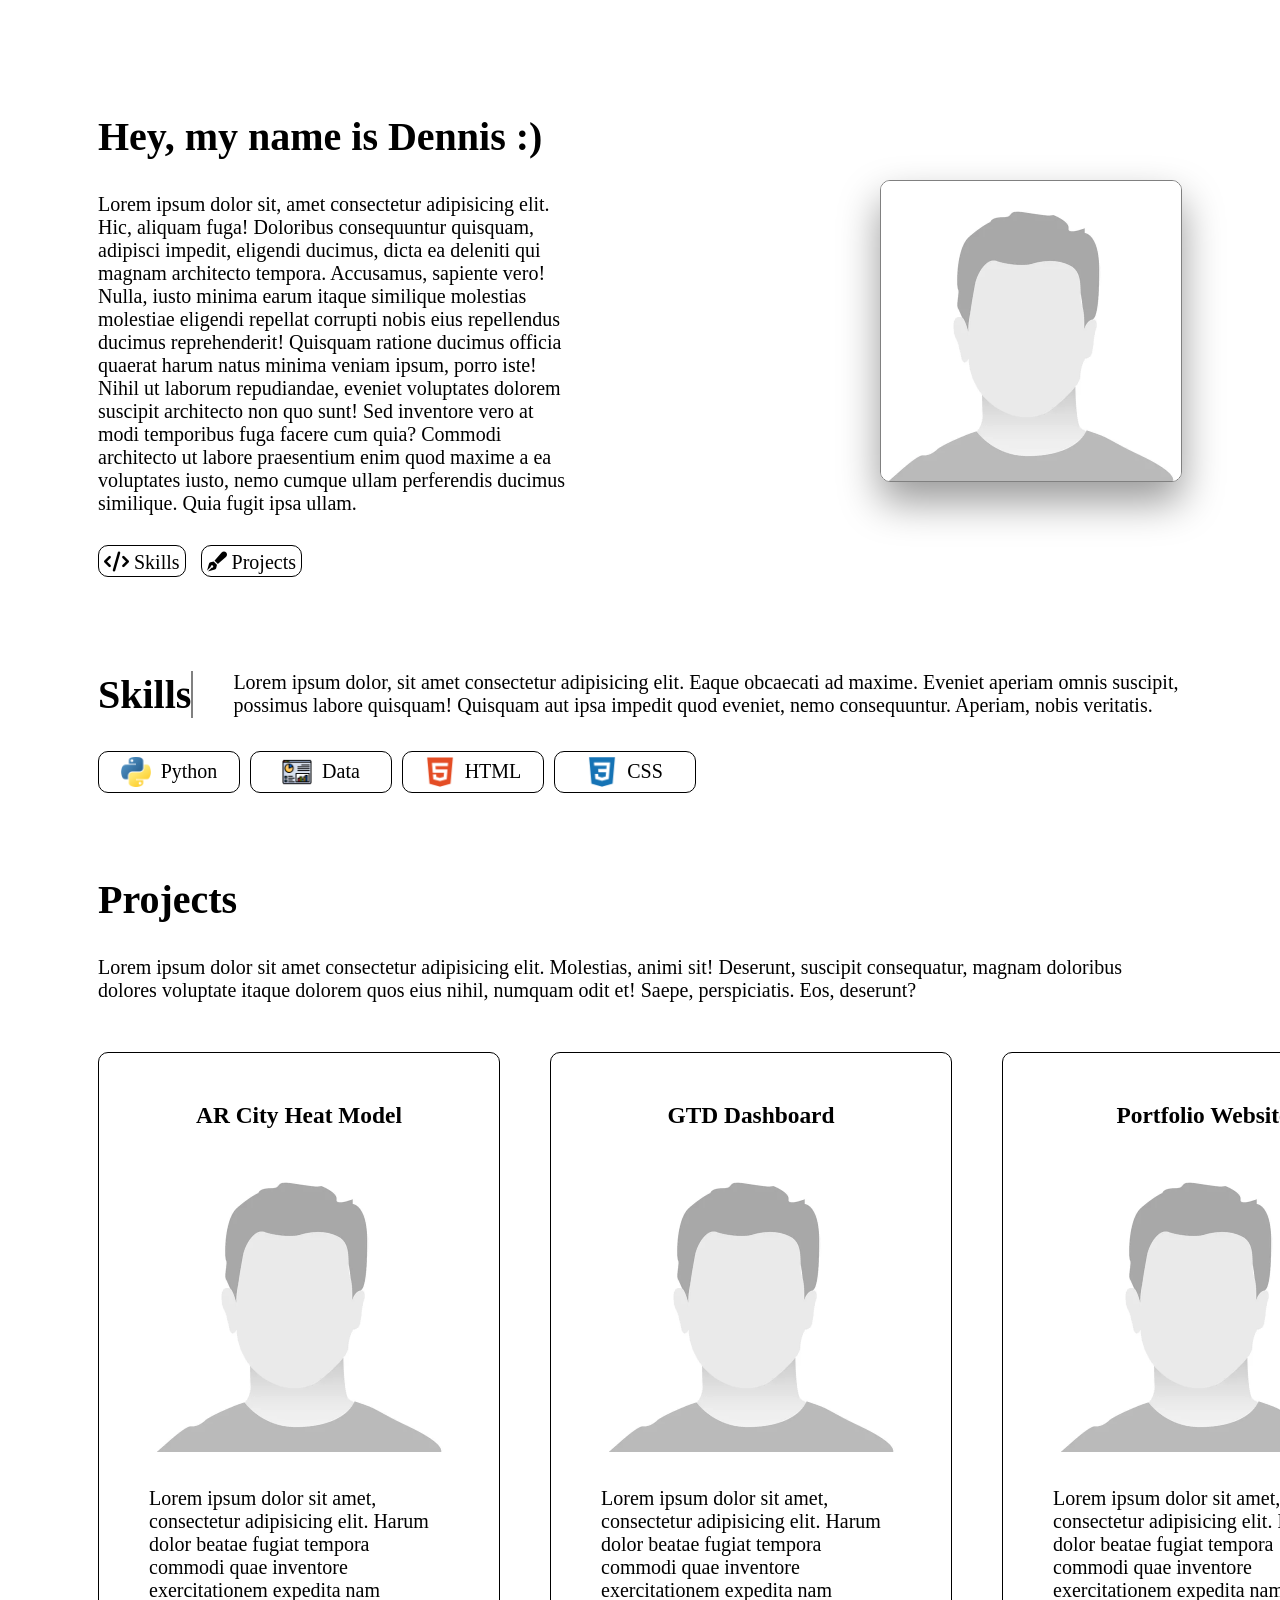
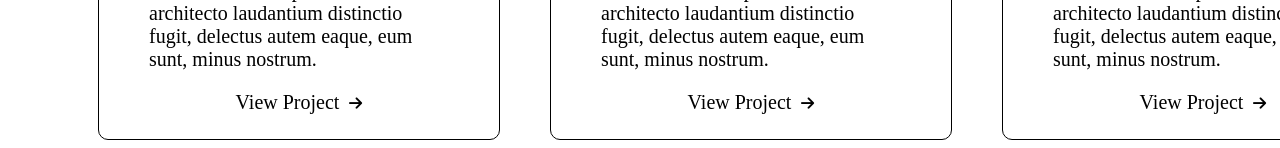
<file: index.html>
<!DOCTYPE html>
<html lang="en">
<head>
    <meta charset="UTF-8">
    <meta name="viewport" content="width=device-width, initial-scale=1.0">

    <!-- link icons -->
    <link rel="stylesheet" href="https://cdnjs.cloudflare.com/ajax/libs/font-awesome/6.5.1/css/all.min.css"/>

    <!-- link stylesheets-->
    <link rel="stylesheet" href="css/personal-info.css"/>
    <link rel="stylesheet" href="css/skills.css"/>
    <link rel="stylesheet" href="css/projects.css"/>

    <title>Portfolio Dennis Gianelli</title>
</head>

<body>

<!-- main part -->
<main>
    <!-- section 1 - personal info -->
    <section class="personal-info">
        <div class="text">
            <h2>Hey, my name is Dennis :)</h2>
            <p>Lorem ipsum dolor sit, amet consectetur adipisicing elit. Hic, aliquam fuga! Doloribus consequuntur quisquam, adipisci impedit, eligendi ducimus, dicta ea deleniti qui magnam architecto tempora.
                Accusamus, sapiente vero! Nulla, iusto minima earum itaque similique molestias molestiae eligendi repellat corrupti nobis eius repellendus ducimus reprehenderit! Quisquam ratione ducimus officia
                quaerat harum natus minima veniam ipsum, porro iste! Nihil ut laborum repudiandae, eveniet voluptates dolorem suscipit architecto non quo sunt! Sed inventore vero at modi temporibus fuga facere cum quia?
                Commodi architecto ut labore praesentium enim quod maxime a ea voluptates iusto, nemo cumque ullam perferendis ducimus similique. Quia fugit ipsa ullam.
            </p>
            <div class="quickjumps">

                <!-- skills quickjump -->
                <a href="#skills">
                    <i class="fa-solid fa-code"></i>
                    <span>Skills</span>
                </a>

                <!-- projects quickjump -->
                <a href="#projects">
                    <i class="fa-solid fa-pen-fancy"></i>
                    <span>Projects</span>
                </a>
            </div>
        </div>
        <div class = "image">
            <img src="images/face-placeholder.webp" alt="Dennis Gianelli placeholder">
        </div>
    </section>

    <!-- section 2 - skills -->
     <section id="skills" class="skills-section">
        <div class="header-text">
        <h2>Skills</h2>
        <p>Lorem ipsum dolor, sit amet consectetur adipisicing elit. Eaque obcaecati ad maxime. Eveniet aperiam omnis suscipit, possimus labore quisquam! Quisquam aut ipsa impedit quod eveniet, nemo consequuntur. Aperiam, nobis veritatis. </p>
        </div>

        <!-- logos beside each other -->
        <div class="cells">
    
            <div class="cell" id="python-cell">
                <img src="images/python-logo.webp" alt="python logo">
                <span>Python</span>
            </div>

            <div class="cell" id="data-cell">
                <img src="images/datavis-logo.webp" alt="data visualization logo">
                <span>Data</span>
            </div>
            
            <div class="cell" id="html-cell">
                <img src="images/html-logo.webp" alt="html logo">
                <span>HTML</span>
            </div>

            <div class="cell" id="css-cell">
                <img src="images/css-logo.webp" alt="css logo">
                <span>CSS</span>
            </div>
        </div>
     </section>

     <!-- section 3 - projects -->
      <section id="projects" class="project-section">
        <h2>Projects</h2>
        <div class="text">
            Lorem ipsum dolor sit amet consectetur adipisicing elit. Molestias, animi sit! Deserunt, suscipit consequatur, magnam doloribus dolores voluptate itaque dolorem quos eius nihil, numquam odit et! Saepe, perspiciatis. Eos, deserunt?
        </div>
        <div class="cells">

            <!-- project 1 - ar city heat model -->
            <a href="projects/project1.html" class="project-card">
                <h3>AR City Heat Model</h3>
                <img src="images/face-placeholder.webp" alt="ar city heat model preview">
                <p>Lorem ipsum dolor sit amet, consectetur adipisicing elit. Harum dolor beatae fugiat tempora commodi quae inventore exercitationem expedita nam architecto laudantium distinctio fugit, delectus autem eaque, eum sunt, minus nostrum.</p>
                <span class="view-project">
                    View Project 
                    <i class="fa-solid fa-arrow-right"></i>
                </span>
            </a>

            <!-- project 2 - gtd data dashboard -->
            <a href="projects/project2.html" class="project-card">
                <h3>GTD Dashboard</h3>
                <img src="images/face-placeholder.webp" alt="data visualization preview">
                <p>Lorem ipsum dolor sit amet, consectetur adipisicing elit. Harum dolor beatae fugiat tempora commodi quae inventore exercitationem expedita nam architecto laudantium distinctio fugit, delectus autem eaque, eum sunt, minus nostrum.</p>
                <span class="view-project">
                    View Project 
                    <i class="fa-solid fa-arrow-right"></i>
                </span>
            </a>

            <!-- project 3 - this website -->
            <a href="projects/project3.html" class="project-card">
                <h3>Portfolio Website</h3>
                <img src="images/face-placeholder.webp" alt="website preview">
                <p>Lorem ipsum dolor sit amet, consectetur adipisicing elit. Harum dolor beatae fugiat tempora commodi quae inventore exercitationem expedita nam architecto laudantium distinctio fugit, delectus autem eaque, eum sunt, minus nostrum.</p>
                <span class="view-project">
                    View Project 
                    <i class="fa-solid fa-arrow-right"></i>
                </span>
            </a>

        </div>

      </section>

</main>

</body>
</html>
</file>
<file: css/personal-info.css>
/* section 1 - personal info */

.personal-info {
    display: flex;
    align-items: center;

    padding: 0 90px;        /* space INSIDE element's border */
    margin-top: 80px;       /* space OUTSIDE the border*/
    margin-bottom: 50px;
    gap: 60px;

    color: black;
    font-size: 20px;
}

.personal-info .text h2 {
    font-size: 40px;
}

.personal-info .text .quickjumps a {
    display: inline-block;

    margin: 10px 10px 10px 0;
    height: 20px;
    padding: 5px;

    text-decoration: none;

    color: black;

    border: 1.5px solid black;
    border-radius: 10px;
    transition: 0.5s;
}

.personal-info .text .quickjumps a:hover {
    transform: translateY(-3px);
    box-shadow: 0 10px 20px rgba(0,0,0,0.4);
}

.personal-info .image {
    justify-content: right;
    margin-left: 250px;
}

.personal-info .image img {
    width: 300px;

    border: 1.5px solid gray;
    border-radius: 10px;
    
    box-shadow: 0 20px 40px rgba(0, 0, 0, 0.4);
    transition: all 0.5s ease-out;
}

.personal-info .image img:hover {
    box-shadow: 0px 20px 40px rgba(0, 0, 0, 0.6);
}
</file>
<file: css/skills.css>
/* section 2 - skills */

.skills-section {
    flex-direction: column;
    align-items: center;

    padding: 0 90px;        /* space INSIDE element's border */
    margin-bottom: 50px;

    color: black;
    font-size: 20px;
}

.skills-section .header-text {
    display: flex;
    align-items: center;

    gap: 40px;
}

@keyframes blink {
    0% { border-color: grey; }
    50% { border-color: transparent; }
    100% { border-color: grey; }
}

.skills-section .header-text h2 {
    font-size: 40px;

    border-right: 2px solid grey;
    animation: blink 1.5s infinite;
}

.skills-section .header-text p {
    max-width: 1000px;
}

.skills-section .cells {
    display: flex;
    gap: 10px;
}

.skills-section .cells .cell {
    display: flex;
    justify-content: center;
    align-items: center;

    gap: 10px;
    width: 100px;
    height: 20px;
    padding: 10px 20px;

    border: 1.5px solid black;
    border-radius: 10px;
    transition: 0.5s;
}

.skills-section .cells .cell:hover {
    transform: translateY(-3px);
    border-color: black;
}

.skills-section .cells .cell img {
    width: 30px;
    height: 30px;
}

#python-cell:hover, #css-cell:hover {
    box-shadow: 0 10px 20px rgba(2, 133, 240, 0.4);
}

#data-cell:hover {
    box-shadow: 0 10px 20px rgb(255, 174, 0, 0.4);
}

#html-cell:hover {
    box-shadow: 0 10px 20px rgba(255, 94, 0, 0.4);
}
</file>
<file: css/projects.css>
/* section 3 - projects */

.project-section {
    display: flex;
    flex-direction: column;

    padding: 0px 90px;        /* space INSIDE element's border */

    color: black;
    font-size: 20px;
}

.project-section h2 {
    font-size: 40px;
}

.project-section .cells {
    display: flex;
    flex-direction: row;

    margin-top: 50px;
}

.project-section .cells .project-card {
    display: flex;
    flex-direction: column;
    align-items: center;

    text-decoration: none;
    color: black;

    border: 1.5px solid black;
    border-radius: 10px;

    margin-right: 50px;
    padding: 25px 50px 25px 50px;

    transition: 0.5s;
}

.project-section .cells .project-card:last-child {
    margin-right: 0px;
}

.project-section .cells .project-card p {
    max-width: 300px;
}

.project-section .cells .project-card img {
    width: 300px;
    margin-bottom: 15px;
}

.project-section .cells .project-card i {
    font-size: 15px;
    margin-left: 5px;

    transition: 0.5s;
}

.project-section .cells .project-card:hover {
    transform: translateY(-3px);
    box-shadow: 0 10px 20px rgba(0,0,0,0.4);
}

.project-section .cells .project-card:hover i {
    transform: translateX(3px);
    color: darkcyan;
}
</file>
